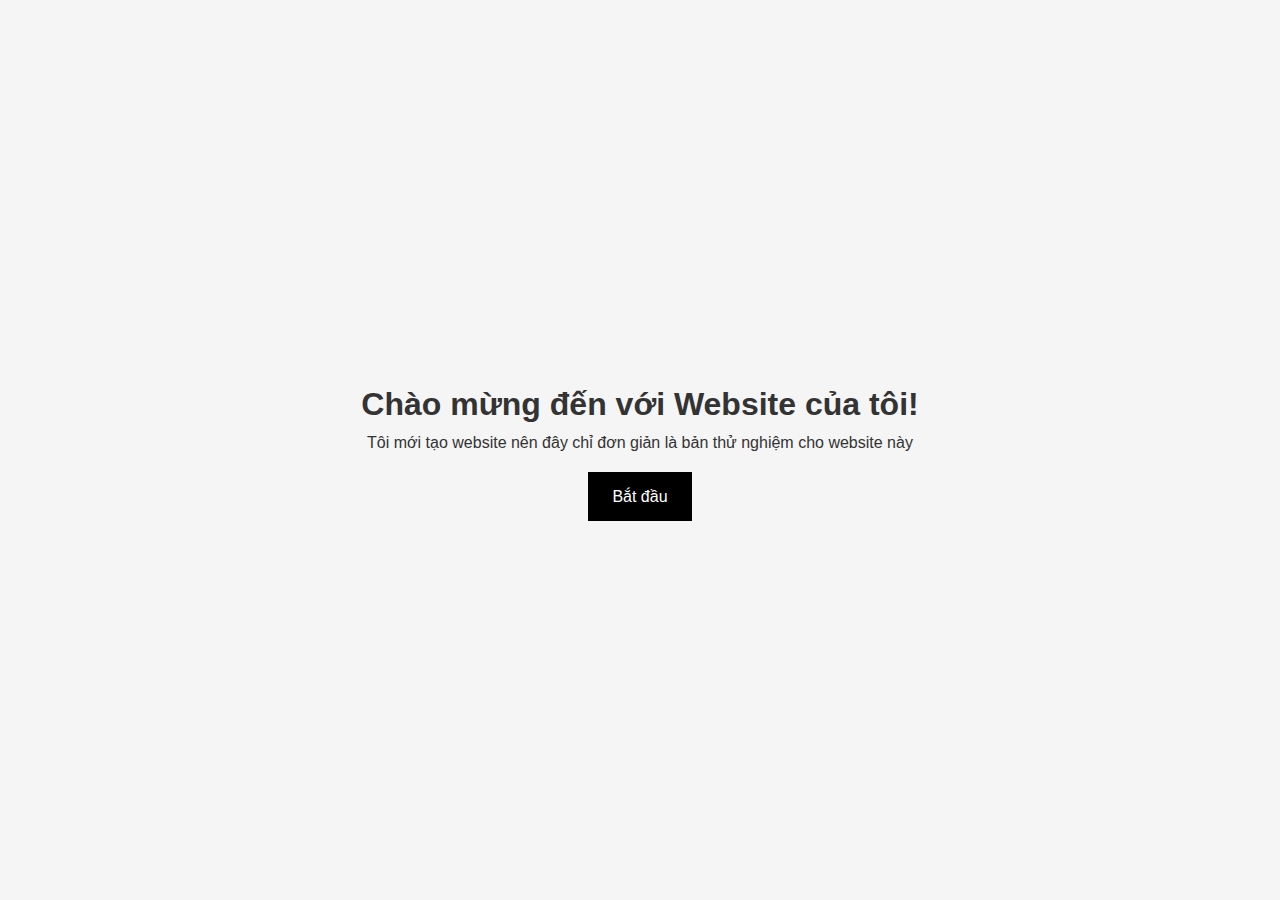
<file: index.html>
<!DOCTYPE html>
<html lang="vi">
<head>
  <meta charset="UTF-8" />
  <meta name="viewport" content="width=device-width, initial-scale=1.0"/>
  <title>Landing Page</title>
  <link rel="stylesheet" href="css/style.css"/>
</head>
<body class="landing-page">
  <section class="landing-hero">
    <h1>Chào mừng đến với Website của tôi!</h1>
    <p>Tôi mới tạo website nên đây chỉ đơn giản là bản thử nghiệm cho website này</p>
    <a href="main.html" class="btn">Bắt đầu</a>
  </section>
</body>
</html>
</file>
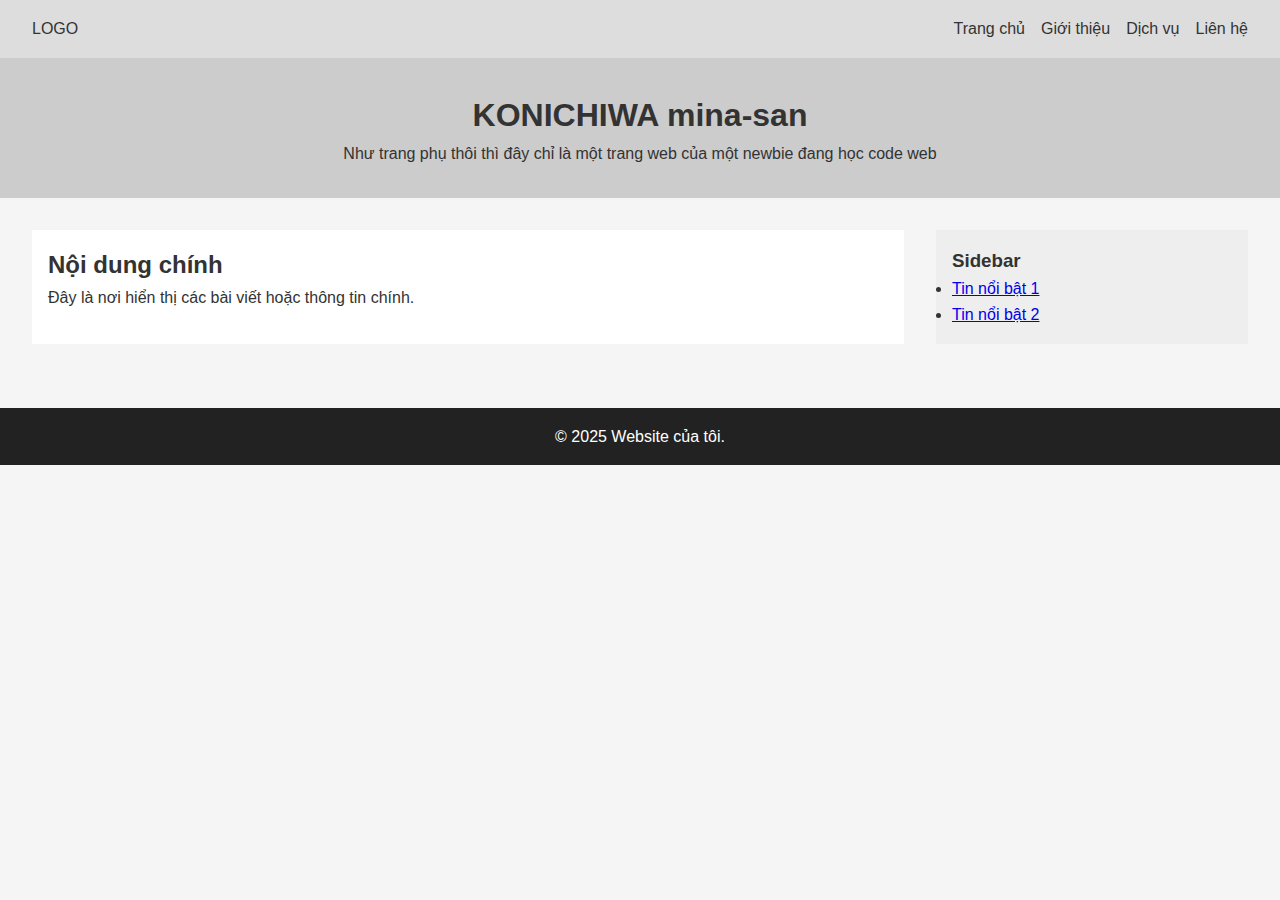
<file: main.html>
<!DOCTYPE html>
<html lang="vi">
<head>
  <meta charset="UTF-8" />
  <meta name="viewport" content="width=device-width, initial-scale=1.0"/>
  <title>Trang chính</title>
  <link rel="stylesheet" href="css/style.css"/>
</head>
<body>
  <header class="navbar">
    <div class="logo">LOGO</div>
    <nav class="menu">
      <ul>
        <li><a href="#">Trang chủ</a></li>
        <li><a href="#">Giới thiệu</a></li>
        <li><a href="#">Dịch vụ</a></li>
        <li><a href="#">Liên hệ</a></li>
      </ul>
    </nav>
  </header>

  <section class="hero">
    <h1>KONICHIWA mina-san</h1>
    <p>Như trang phụ thôi thì đây chỉ là một trang web của một newbie đang học code web</p>
  </section>

  <main class="main-content">
    <section class="content">
      <h2>Nội dung chính</h2>
      <p>Đây là nơi hiển thị các bài viết hoặc thông tin chính.</p>
    </section>

    <aside class="sidebar">
      <h3>Sidebar</h3>
      <ul>
        <li><a href="#">Tin nổi bật 1</a></li>
        <li><a href="#">Tin nổi bật 2</a></li>
      </ul>
    </aside>
  </main>

  <footer>
    <p>© 2025 Website của tôi.</p>
  </footer>
</body>
</html>
</file>
<file: css/style.css>
/* Reset cơ bản */
* {
  margin: 0;
  padding: 0;
  box-sizing: border-box;
}

body {
  font-family: sans-serif;
  line-height: 1.6;
  background-color: #f5f5f5;
  color: #333;
}

/* ========= Landing Page ========= */
.landing-page {
  display: flex;
  align-items: center;
  justify-content: center;
  height: 100vh;
  text-align: center;
}

.landing-hero {
  max-width: 600px;
}

.btn {
  display: inline-block;
  margin-top: 1rem;
  padding: 0.75rem 1.5rem;
  background: #000;
  color: #fff;
  text-decoration: none;
}

/* ========= Main Layout ========= */
.navbar {
  display: flex;
  justify-content: space-between;
  align-items: center;
  background: #ddd;
  padding: 1rem 2rem;
}

.navbar .menu ul {
  list-style: none;
  display: flex;
  gap: 1rem;
}

.navbar .menu a {
  text-decoration: none;
  color: #333;
}

.hero {
  padding: 2rem;
  background-color: #ccc;
  text-align: center;
}

.main-content {
  display: flex;
  padding: 2rem;
  gap: 2rem;
}

.content {
  flex: 3;
  background: #fff;
  padding: 1rem;
}

.sidebar {
  flex: 1;
  background: #eee;
  padding: 1rem;
}

footer {
  background: #222;
  color: white;
  text-align: center;
  padding: 1rem;
  margin-top: 2rem;
}

/* ========= Responsive ========= */
@media (max-width: 768px) {
  .navbar {
    flex-direction: column;
    align-items: flex-start;
  }

  .navbar .menu ul {
    flex-direction: column;
    gap: 0.5rem;
  }

  .main-content {
    flex-direction: column;
  }
}
</file>
